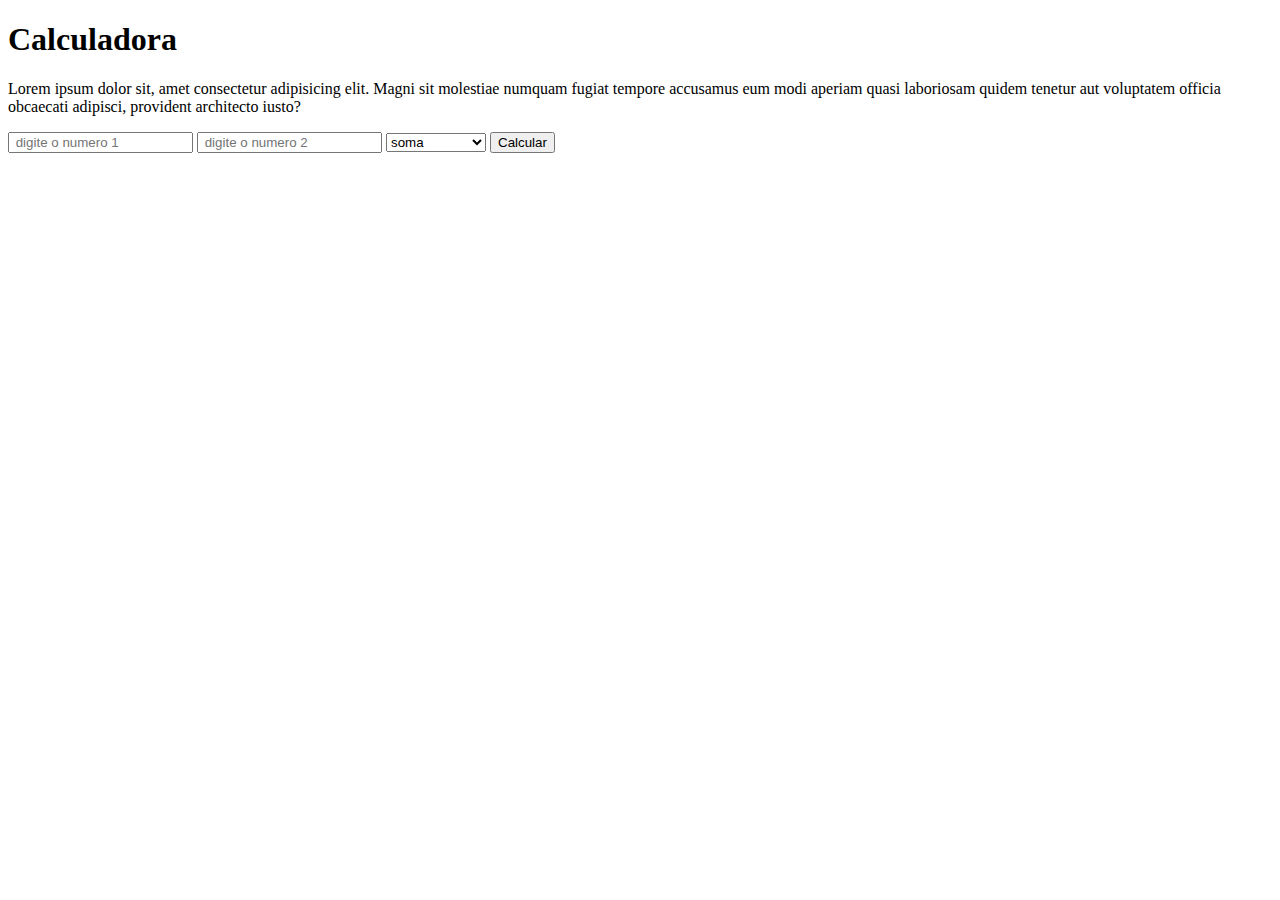
<file: pacote-download/atividade 1/index.html>
<!DOCTYPE html>
<html>
  <head>
    <meta charset="UTF-8" />
    <meta name="description" content="Calculator" />
    <meta name="keywords" content="HTML, CSS, JavaScript" />
    <meta name="author" content="Katia Winkert" />
    <script src="index.js"></script>
    <title>Calculadora</title>
  </head>
  <body>
    <main>
      <section>
        <h1>Calculadora</h1>
        <p>
          Lorem ipsum dolor sit, amet consectetur adipisicing elit. Magni sit
          molestiae numquam fugiat tempore accusamus eum modi aperiam quasi
          laboriosam quidem tenetur aut voluptatem officia obcaecati adipisci,
          provident architecto iusto?
        </p>
      </section>
      <form>
        <input type="number" id="value_1" placeholder=" digite o numero 1" />
        <input type="number" id="value_2" placeholder=" digite o numero 2" />
        <select id="operação">
          <option value="soma">soma</option>
          <option value="subtracao">subtração</option>
          <option value="divisao">divisão</option>
          <option value="Multiplicacao">Multiplicação</option>
        </select>
        <button type="button" onclick="calculate()">Calcular</button>
      </form>
      <p></p>
    </main>
  </body>
</html>
</file>
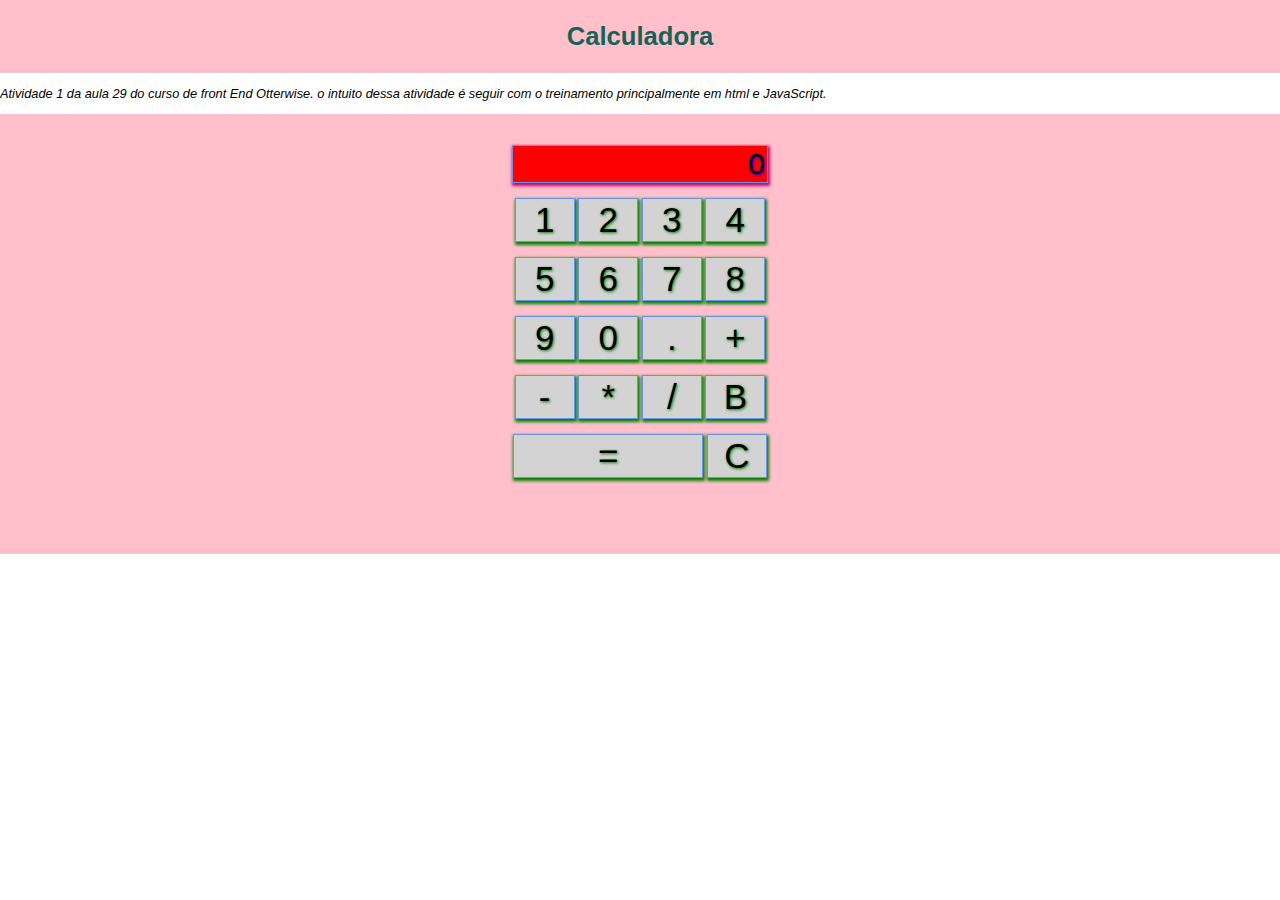
<file: pacote-download/atividade 1/calculator.html>
<!DOCTYPE html>
<html>
  <head>
    <meta charset="UTF-8" />
    <meta name="description" content="Calculo" />
    <meta name="keywords" content="HTML, CSS, JavaScript" />
    <meta name="author" content="katia winkert" />
    <script src="main.js"></script>
    <link rel="stylesheet" href="style.css" />
    <title>Calculadora</title>
  </head>
  <body>
    <header>
      <h1>Calculadora</h1>
    </header>
    <main>
      <p id="Primeiro Paragrafo" class="paragrafo">
        Atividade 1 da aula 29 do curso de front End Otterwise. o intuito dessa
        atividade é seguir com o treinamento principalmente em html e
        JavaScript.
      </p>
    </main>
    <footer>
      <form>
        <section>
          <article>
            <div id="content">
              <div id="content-app">
                <input type="text" id="field1" readonly value="0" />
                <br /><br />
                <button onclick="writeNumber(this)" id="n1">1</button>
                <button onclick="writeNumber(this)" id="n2">2</button>
                <button onclick="writeNumber(this)" id="n3">3</button>
                <button onclick="writeNumber(this)" id="n4">4</button>
                <br /><br />
                <button onclick="writeNumber(this)" id="n5">5</button>
                <button onclick="writeNumber(this)" id="n6">6</button>
                <button onclick="writeNumber(this)" id="n7">7</button>
                <button onclick="writeNumber(this)" id="n8">8</button>
                <br /><br />
                <button onclick="writeNumber(this)" id="n9">9</button>
                <button onclick="writeNumber(this)" id="n0">0</button>
                <button onclick="setDecimal(this,true)" id="dec">.</button>
                <button onclick="setOperator(this)" id="sum">+</button>
                <br /><br />
                <button onclick="setOperator(this)" id="sustract">-</button>
                <button onclick="setOperator(this)" id="multi">*</button>
                <button onclick="setOperator(this)" id="divide">/</button>
                <button onclick="cleartxt()" id="C">B</button>
                <br /><br />
                <button
                  onclick="calculate()"
                  id="calcular"
                  style="width: 190px"
                >
                  =
                </button>
                <button onclick="removeLastNumber()" id="removeLast">C</button>
              </div>
            </div>
            <br />
            <br /><br />
          </article>
        </section>
      </form>
    </footer>
  </body>
</html>
</file>
<file: pacote-download/atividade 1/style.css>
h1 {
  color: #136457;
  font-size: 32pix;
}

.paragrafo {
  font-style: oblique;
}
body {
  font-family: Verdana, sans-serif;
  font-size: 0.8em;
  margin: 0px;
  background: white;
}

nav,
section,
article {
  margin: 5px;
  padding: 8px;
}

#content {
  text-align: center;
}

header,
footer {
  background-color: pink;
  color: green;
  padding: 5px;
  margin: 0;
}

h1 {
  text-align: center;
}

button {
  width: 60px;
  text-align: center;
  font-size: 35px;
  background-color: lightgrey;
  color: black;
  border: cornflowerblue solid 1px;
  box-shadow: 1px 2px 3px 1px green;
  text-shadow: 1px 1px 3px green;
}

input {
  width: 250px;
  font-size: 30px;
  background-color: red;
  color: black;
  border: cornflowerblue solid 1px;
  text-align: right;
  box-shadow: 1px 2px 3px 1px rgb(202, 1, 112);
  text-shadow: 1px 1px 3px blue;
}

nav ul {
  margin: 0;
  padding: 0;
}

nav ul li {
  display: inline;
  margin: 5px;
}
</file>
